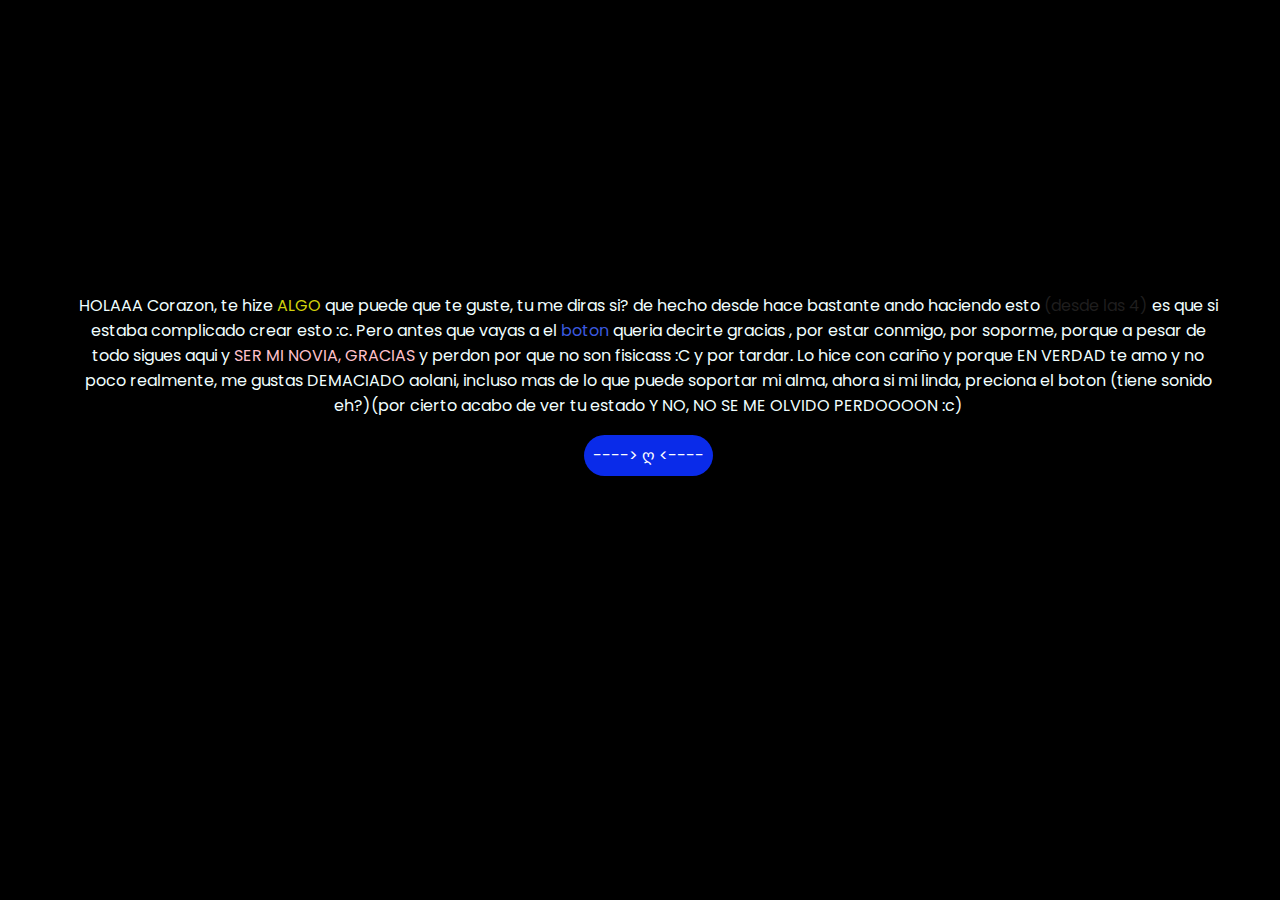
<file: index.html>
<!DOCTYPE html>
<html lang="es">

<head>
    <meta charset="UTF-8">
    <meta http-equiv="X-UA-Compatible" content="IE=edge">
    <meta name="viewport" content="width=device-width, initial-scale=1.0">
    <link rel="stylesheet" href="css/style.css">
    <link rel="icon" href="img/flowers.png" type="image/x-icon">
    <title>PARA TI <3</title>
</head>

<body>
    <p>HOLAAA Corazon, te hize <span style="color:  rgb(209, 209, 12);">ALGO</span> que puede que te guste, tu me diras si? de hecho desde hace bastante ando haciendo esto <span style="color: rgb(31, 30, 30);">(desde las 4)</span> es que si estaba complicado crear esto :c. Pero antes que vayas a el <span style="color: rgb(59, 89, 223);">boton</span> queria decirte gracias , por estar conmigo, por soporme, porque a pesar de todo sigues aqui y <span style="color: pink;">SER MI NOVIA, GRACIAS</span> y perdon por que no son fisicass :C y por tardar. Lo hice con cariño y porque EN VERDAD te amo y no poco realmente, me gustas DEMACIADO aolani, incluso mas de lo que puede soportar mi alma, ahora si mi linda, preciona el boton (tiene sonido eh?)(por cierto acabo de ver tu estado Y NO, NO SE ME OLVIDO PERDOOOON :c)</p>
    
    <div class="button">
        <button class="botones">
            <a href="flower.html" style="color: #ffffff;">----> ღ <----</a>
        </button>
    </div>

</body>

</html>
</file>
<file: css/style.css>
@import url('https://fonts.googleapis.com/css2?family=Poppins:ital,wght@0,500;1,900&display=swap');
*{
    font-family: 'Poppins',cursive;
}
body{
    width: 100%;
    height: 82vh;
    display: flex;
    flex-direction: column;
    align-items: center;
    justify-content: center;
    background-color: black;
    p{
        color: azure;
        width: 90%;
        text-align: center;
    }
}

.botones{
    padding: 9px;
    border-radius: 80px;
    background-color: transparent;
    border: none;
}

.botones a{
    background-color: #0a2be9;
    padding: 9px;
    border-radius: 80px;
    -webkit-border-radius: 80px;
    -moz-border-radius: 80px;
    -ms-border-radius: 80px;
    -o-border-radius: 80px;

}

.botones a:focus{
    background-color: rgb(50, 194, 194);
}

@keyframes glow{
    0%, 100%{
        color: #fff;
        text-shadow: 0 0 12px #39c6d6, 0 0 50px #39c6d6, 0 0 100px #39c6d6;
    }
    10%, 90%{
        color: #111;
        text-shadow: none;
    }
}
.description{
    font-size: 1.5rem;
    margin-bottom: 20px;
}

.button a{
    text-decoration: none;
    font-size: 1rem;
    color: #111;
}

@media screen and (max-width:574px){
    .greetings{
        display: block;
        font-size: 4rem;
        font-weight: 800;
        text-align: center;
    }
    .description{
        font-size: 2rem;
    }
    
    .button a{
        font-size: 1rem;
    }
}
</file>
